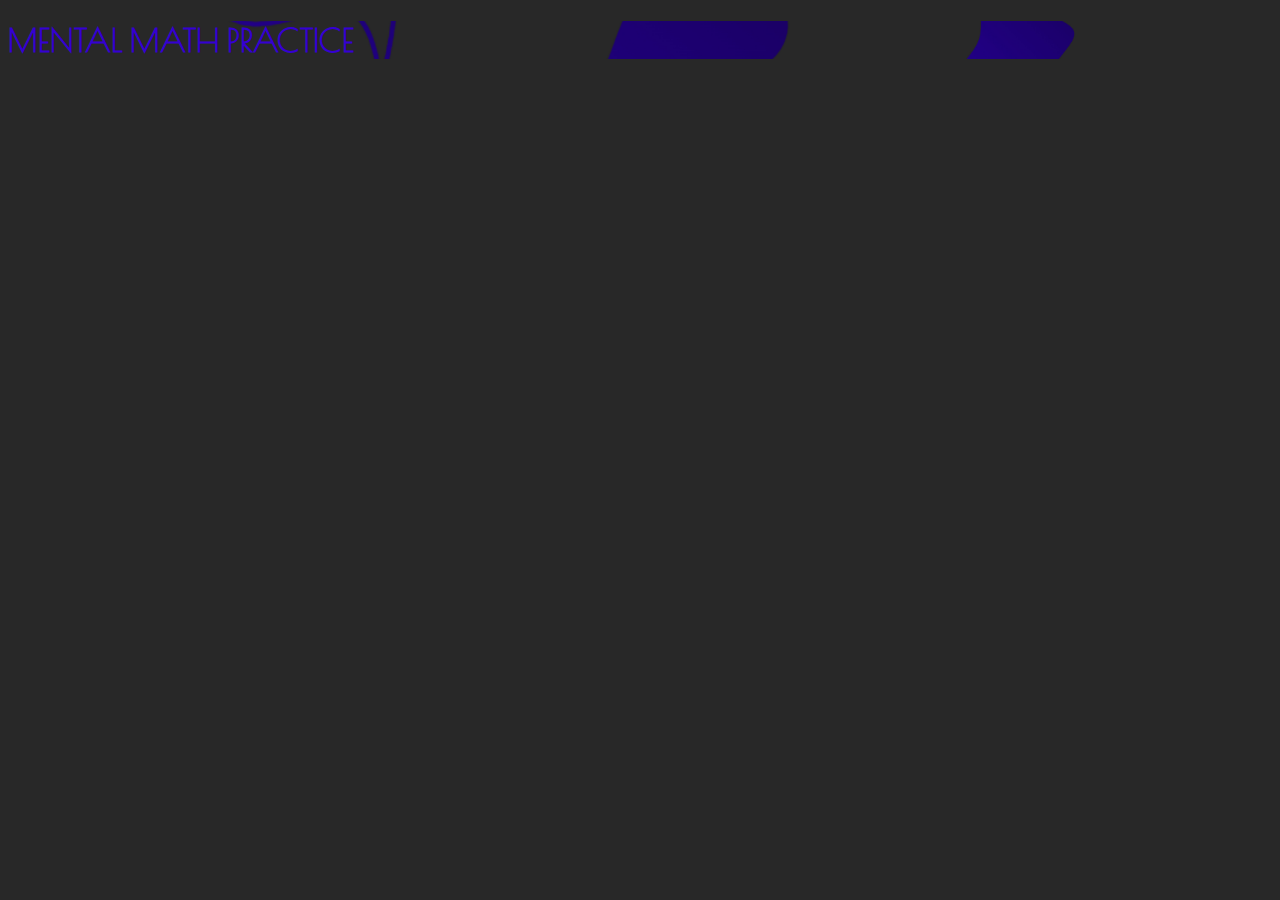
<file: math.html>
<!DOCTYPE html>

<html lang="en">
    <head>
        <link rel="stylesheet" href="https://cdn.jsdelivr.net/npm/bootstrap@4.5.3/dist/css/bootstrap.min.css" integrity="sha384-TX8t27EcRE3e/ihU7zmQxVncDAy5uIKz4rEkgIXeMed4M0jlfIDPvg6uqKI2xXr2" crossorigin="anonymous">
        <script src="https://code.jquery.com/jquery-3.5.1.slim.min.js" integrity="sha384-DfXdz2htPH0lsSSs5nCTpuj/zy4C+OGpamoFVy38MVBnE+IbbVYUew+OrCXaRkfj" crossorigin="anonymous"></script>
        <script src="https://cdn.jsdelivr.net/npm/bootstrap@4.5.3/dist/js/bootstrap.bundle.min.js" integrity="sha384-ho+j7jyWK8fNQe+A12Hb8AhRq26LrZ/JpcUGGOn+Y7RsweNrtN/tE3MoK7ZeZDyx" crossorigin="anonymous"></script>
        
        <!---------- CSS Sheets ---------->
        <link href="css/styles.v.1.2.css" rel="stylesheet">
        <link href="css/math.v.1.1.css" rel="stylesheet">
        
        <!---------- Include JQuery ---------->
        <script src="https://ajax.googleapis.com/ajax/libs/jquery/3.5.1/jquery.min.js"></script>
        
        <!---------- Include JQuery ---------->
        <script src="js/functions.js" type="text/javascript"></script>
        <script src="js/navbar.v.1.2.js" type="text/javascript"></script>
    </head>
    <body id="math">
        <main>
            <h1 id="title">MENTAL MATH PRACTICE</h1>
        </main>
    </body>
</html>
</file>
<file: css/styles.v.1.2.css>
@import url('https://fonts.googleapis.com/css2?family=Poiret+One&display=swap');

:root {
    --color-one: #282828;
    --color-one-light: #999;
    
    --color-two: #3500d3;
    --color-two-dark: #d4a791;
    
    font-family: 'Poiret One', cursive;
}

.link {
    cursor: pointer;
}

body {
    font-family: 'Poiret One', cursive;
    font-weight: bold;
    
    background: var(--color-one);
}

nav {
    display: flex;
    justify-content: space-between;
    align-items: center;
    
    /*horizontal margin*/
    --padding-x: 4%;
    padding-left: var(--padding-x);
    padding-right: var(--padding-x);
    
    /*vertical margin*/
    --padding-y: 2.4%;
    padding-top: var(--padding-y);
    padding-bottom: var(--padding-y);
}

nav > .home-button {
    width: 6%;
}

nav > h1 {
    font-size: 400%;
    font-weight: bold;
}

nav > .menu-button {
    height: 50px;
    width: 50px;
    background: repeating-linear-gradient(
      180deg,
      var(--color-two),
      var(--color-two) 9.8px,
      var(--color-one) 9.8px,
      var(--color-one) 19.6px
    );
}

footer > .row > .col > .title {
    font-weight: bold;
    font-size: 145%;
    margin-bottom: 3%;
}

footer > .row > .col > img {
    width: 9%;
    margin-left: 0px;
    margin-right: 2%;
}
</file>
<file: css/math.v.1.1.css>
main {
    background-color: var(--color-one);
    
    background-image: url(../images/bg.jpeg);
    background-position: center;
    background-attachment: local;
    background-size: 100vw auto;
}

#title {
    color: var(--color-two);
}
</file>
